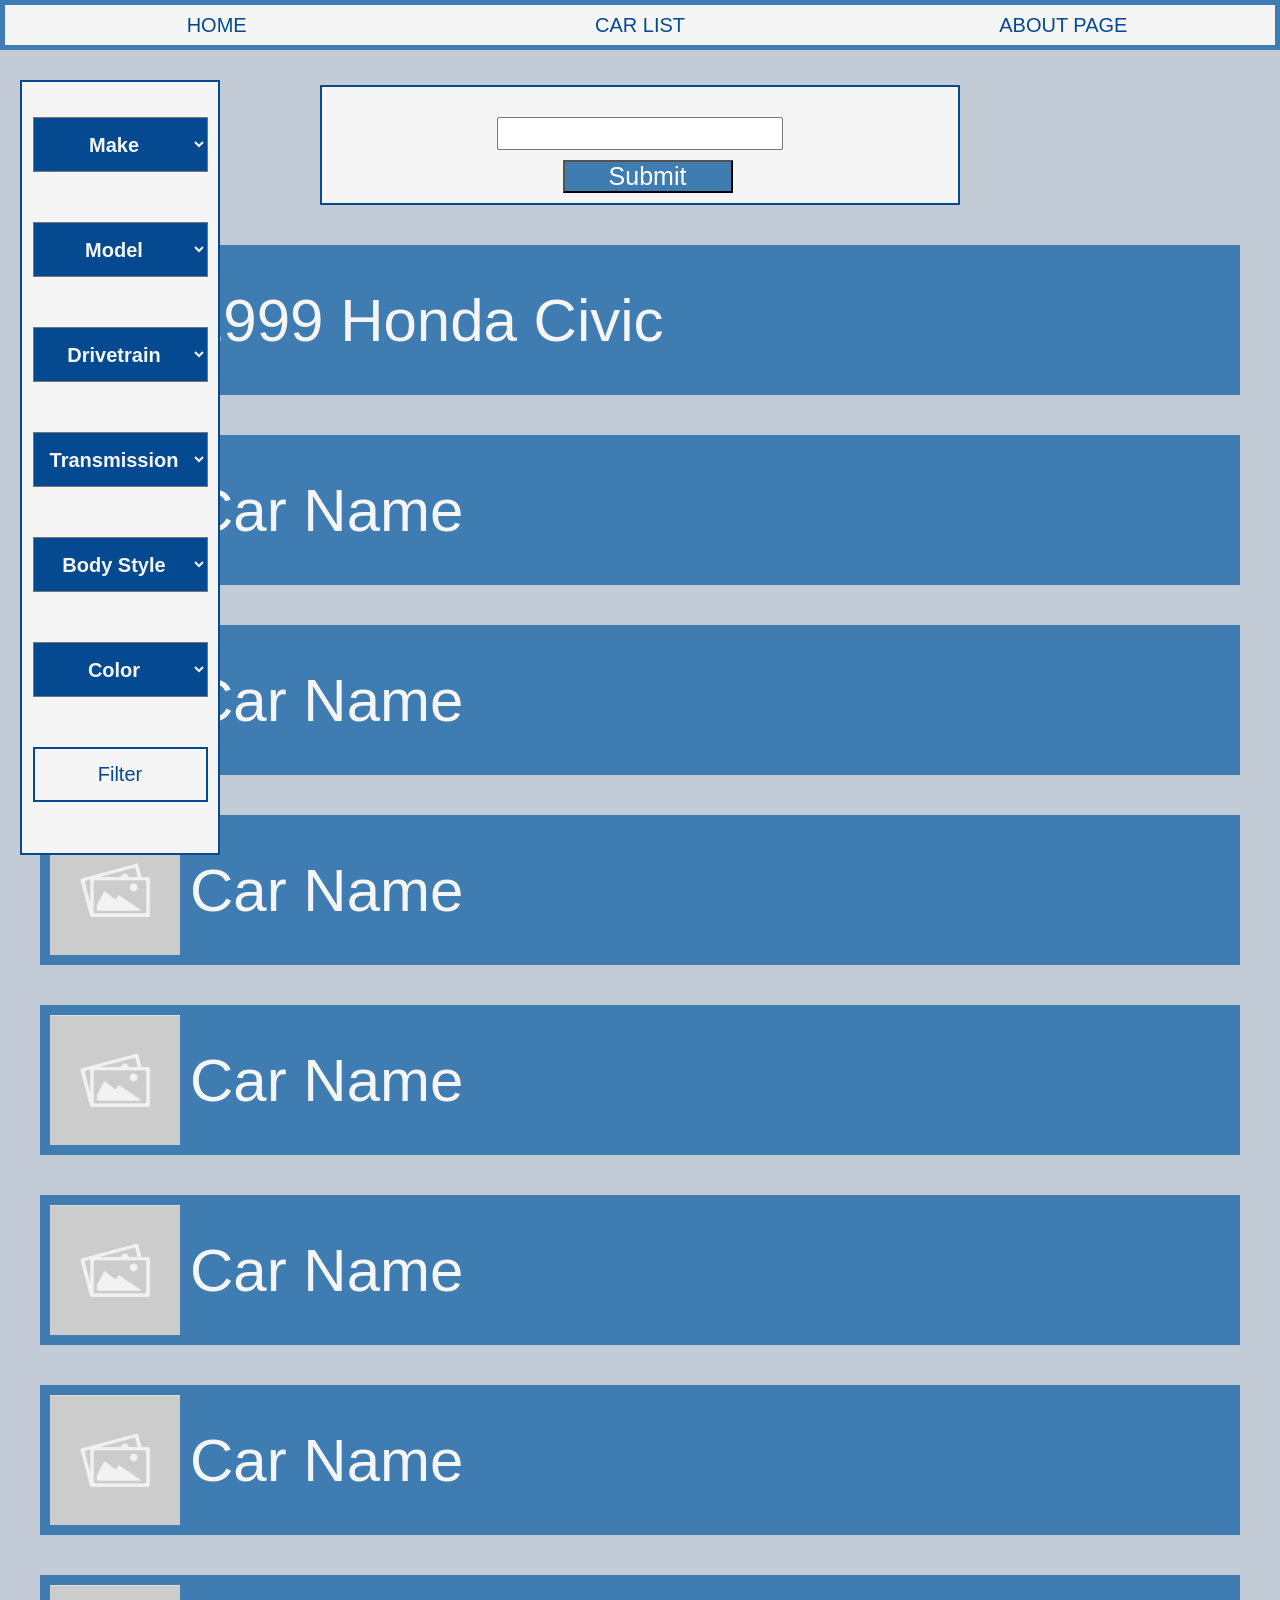
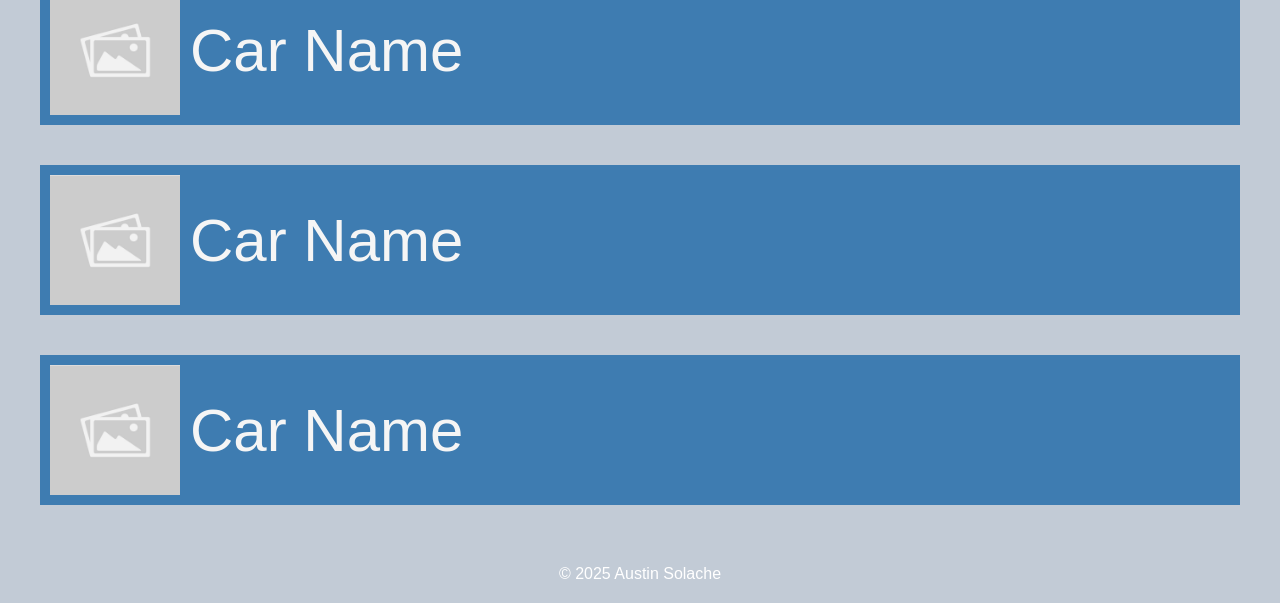
<file: carList.html>
<!DOCTYPE html>
<html lang="en">
<head>
    <meta charset="UTF-8" />
    <meta name="viewport" content="width=device-width, initial-scale=1.0" />
    <meta http-equiv="X-UA-Compatible" content="IE=edge" />
    <title>My Website</title>

    <!-- CSS -->
    <link rel="stylesheet" href="carList.css" />
</head>
<body>
    <nav> 
        <ul>
            <li><a href="index.html">HOME</a></li>
            <li><a href="carList.html">CAR LIST</a></li>
            <li><a href="about.html">ABOUT PAGE</a></li>
        </ul>
    </nav>
    <main>
        <section>
                <form>
                        <input type="text" name="searchInput" id="searchInput" autocomplete="searchInput">
                        <input type="submit" name="objSubmit" id="objSubmit">
                </form>
        </section>
    </main>
    <div id="sideBar_container">
        <aside id="sideBar">
            <form>
                <select id="carMake" name="carMake">
                    <option value="default">Make</option>
                    <option value="toyota">Toyota</option>
                    <option value="honda">Honda</option>
                    <option value="ford">Ford</option>
                    <option value="chevrolet">Chevrolet</option>
                    <option value="nissan">Nissan</option>
                    <option value="bmw">BMW</option>
                    <option value="mercedes">Mercedes-Benz</option>
                    <option value="hyundai">Hyundai</option>
                    <option value="kia">Kia</option>
                    <option value="volkswagen">Volkswagen</option>
                </select><br>
                <select>
                    <option>Model</option>
                </select><br>
                <select>
                    <option value="default">Drivetrain</option>
                    <option value="fwd">Front-Wheel Drive</option>
                    <option value="rwd">Rear-Wheel Drive</option>
                    <option value="awd">All-Wheel Drive</option>
                    <option value="4wd">Four-Wheel Drive</option>
                </select><br>
                <select>
                    <option value="default">Transmission</option>
                    <option value="any">Any</option>
                    <option value="automatic">Automatic</option>
                    <option value="manual">Manual</option>
                </select>
                <select>
                    <option value="default">Body Style</option>
                    <option value="sedan">Sedan</option>
                    <option value="coupe">Coupe</option>
                    <option value="hatchback">Hatchback</option>
                    <option value="suv">SUV</option>
                    <option value="crossover">Crossover</option>
                    <option value="truck">Truck</option>
                    <option value="van">Van / Minivan</option>
                    <option value="convertible">Convertible</option>
                    <option value="wagon">Wagon</option>
                </select><br>
                <select>
                    <option value="default">Color</option>
                    <option value="white">White</option>
                    <option value="black">Black</option>
                    <option value="silver">Silver</option>
                    <option value="gray">Gray</option>
                    <option value="blue">Blue</option>
                    <option value="red">Red</option>
                    <option value="green">Green</option>
                    <option value="yellow">Yellow</option>
                    <option value="orange">Orange</option>
                    <option value="brown">Brown</option>
                    <option value="purple">Purple</option>
                    <option value="gold">Gold</option>
                    <option value="beige">Beige</option>
                </select>
            </form>
            <button>Filter</button>
        </aside>
    </div>
    <div id="result_container">
        <div id="result_box">
            <img src="images/hondaCivic.jpg">
            <a href="carDetails.html"> 1999 Honda Civic  </a>
        </div>
    </div>
    <div id="result_container">
        <div id="result_box">
            <img src="images/placeholder.jpg">
            <a href="carList.html"> Car Name </a>
        </div>
    </div>
    <div id="result_container">
        <div id="result_box">
            <img src="images/placeholder.jpg">
           <a href="carList.html"> Car Name </a>
        </div>
    </div>
    <div id="result_container">
        <div id="result_box">
            <img src="images/placeholder.jpg">
            <a href="carList.html"> Car Name </a>
        </div>
    </div>
    <div id="result_container">
        <div id="result_box">
            <img src="images/placeholder.jpg">
            <a href="carList.html"> Car Name </a>
        </div>
    </div>
    <div id="result_container">
        <div id="result_box">
            <img src="images/placeholder.jpg">
            <a href="carList.html"> Car Name </a>
        </div>
    </div>
    <div id="result_container">
        <div id="result_box">
            <img src="images/placeholder.jpg">
            <a href="carList.html"> Car Name </a>
        </div>
    </div>
    <div id="result_container">
        <div id="result_box">
            <img src="images/placeholder.jpg">
            <a href="carList.html"> Car Name </a>
        </div>
    </div>
    <div id="result_container">
        <div id="result_box">
            <img src="images/placeholder.jpg">
            <a href="carList.html"> Car Name </a>
        </div>
    </div>
    <div id="result_container">
        <div id="result_box">
            <img src="images/placeholder.jpg">
            <a href="carList.html"> Car Name </a>
        </div>
    </div>
    <footer>
        <p>&copy; 2025 Austin Solache</p>
    </footer>

    <!-- JavaScript -->
    <script src="main.js"></script>
</body>
</html>
</file>
<file: carList.css>
* {
    margin: 0;
    padding: 0;
    box-sizing: border-box;
    font-family: Arial, Helvetica, sans-serif;
}
html {
    scroll-behavior: smooth;
    background-color: #c2cbd6;
    color: white;
}
nav {
    top: 0;         
    z-index: 100;
    width: 100%;   
}
nav > ul {
    display:grid;
    grid-template-columns: repeat(3, 1fr);
    text-align: center;
    align-items: center;
    list-style: none;
    border: 5px solid #3E7CB1;
    background-color: whitesmoke;
    color: #054A91;
    font-size: 20px;
    height: 50px;
}
a:visited , a {
    text-decoration: none;
    color: #054A91;
}
a:hover {
    font-size: 21px;
}
header {
    display: flex;
    margin-top: 150px;
}
h1 {
    display: flex;
    justify-content: flex-start;
}
section{
    display: flex;
    justify-content: center;
    align-items: center;
    text-align: center;
    height:75%;
    width: 45%;
}
form , input{
    font-size: 25px;
    width: 100%;
    margin-top: 10px;
}
#objSubmit  {
    margin-left: 15px;
    color:white;
    background-color: #3E7CB1;
    width: 170px;
}

main {
    display: flex;
    justify-content: center;
    align-items: center;
    margin: 0 auto;
    margin-top: 35px;
    color: white;
    border: 2px solid #054A91;
    background-color: whitesmoke;
    height: 120px;
    width: 50%;
}
footer {
    bottom: 0;
    width: 100%;
    color: white;
    text-align: center;
    padding: 20px;
}
option {
    text-align: center;
}
select {
    margin-top: 25px;
    margin-bottom: 25px;
    font-size: 20px;
    width: 175px;
    height: 55px;
    background-color: #054A91;
    color: whitesmoke;
    font-weight: 600;
}
button {
    margin-top: 25px;
    margin-bottom: 25px;
    font-size: 20px;
    width: 175px;
    height: 55px;
    background-color: whitesmoke;
    border: 2px solid #054A91;
    color: #054A91;
}
#sideBar{
    display: block;
    position: fixed;
    top: 80px;
    margin-left: 20px;
    text-align: center;
    width: 200px;
    height: 775px;
    border: 2px solid #054A91;
    background-color: whitesmoke;
}
#result_container {
    display: flex;
    width: 1200px;
    height: 150px;
    top: 0px;
    margin: 0 auto;
    background-color: #3E7CB1;
    margin-bottom: 40px;
    margin-top: 40px;
}
#result_box {
    display: flex;
    width: 1200px;
    height: 150px;
}
#result_box > img {
    display: flex;
    height: 150px;
    width: 150px;
    padding: 10px;
    object-fit: cover;  
    object-position: center; 
}
#result_box  a {
    display: flex;
    justify-content: center;
    font-size: 60px;
    align-items: center;
    color: whitesmoke;
}
</file>
